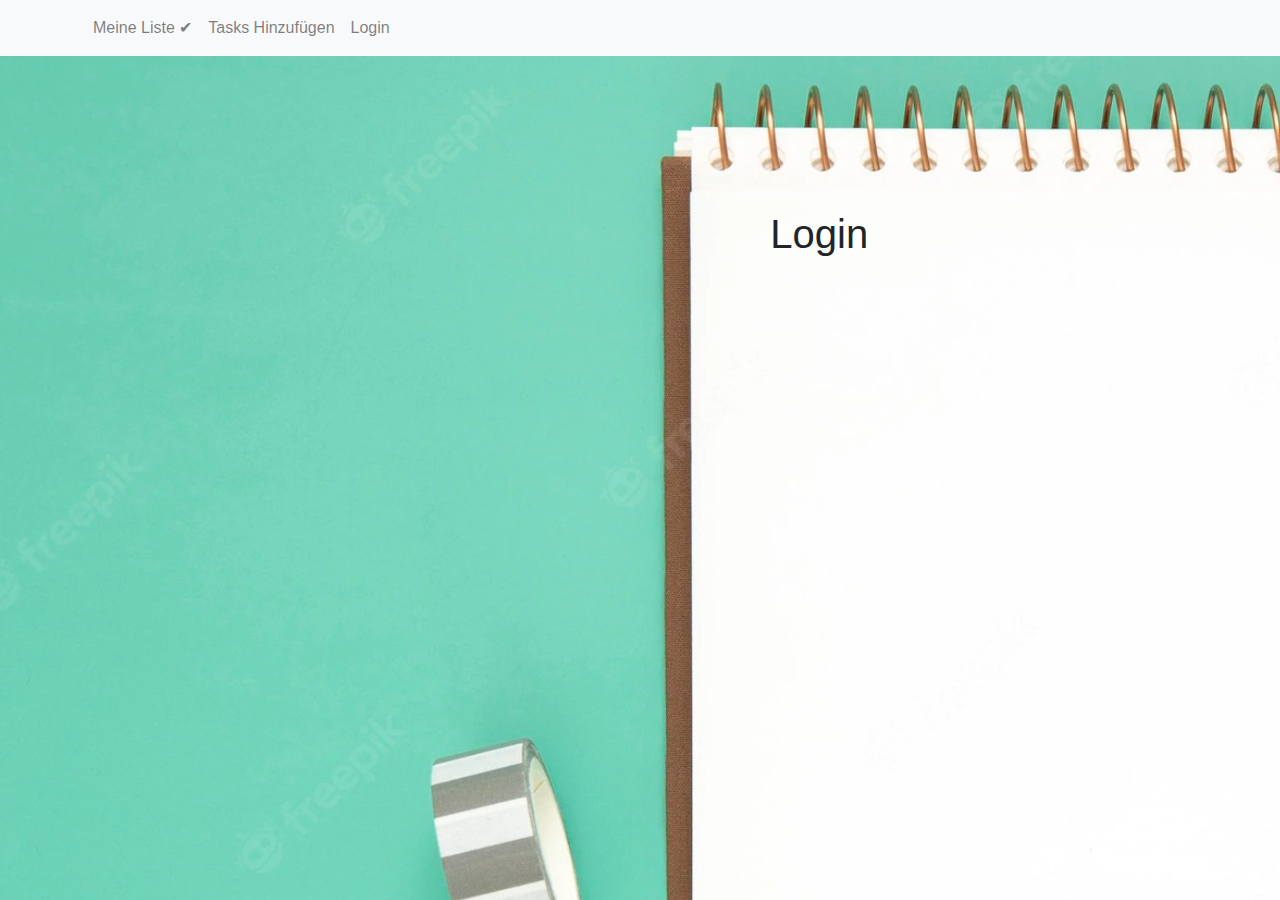
<file: login.html>
<!DOCTYPE html>
<html lang="en">

<head>
    <meta charset="UTF-8">
    <meta http-equiv="X-UA-Compatible" content="IE=edge">
    <meta name="viewport" content="width=device-width, initial-scale=1.0">
    <link rel="icon" type="image/x-icon" href="/Notiz bild 2.PNG">
    <link rel="stylesheet" href="https://stackpath.bootstrapcdn.com/bootstrap/4.1.3/css/bootstrap.min.css">
    <link rel="stylesheet" href="./style.css">
    <script src="./login.js"></script>
    <title>Login</title>
    <nav class="navbar navbar-expand-lg navbar-light bg-light">
        <div class="container">
          <button class="navbar-toggler" type="button" data-toggle="collapse" data-target="#navbarMenu">
            <span class="navbar-toggler-icon"></span>
          </button>
          <div class="collapse navbar-collapse" id="navbarMenu">
            <ul class="navbar-nav">
              <li><a class="nav-link" href="./index.html">Meine Liste ✔</a></li>
              <li><a class="nav-link" href="./bearbeiten.html">Tasks Hinzufügen</a></li>
              <li><a class="nav-link" href="./login.html">Login</a></li>
            </ul>
          </div>
        </div>
      </nav>
    <style>
        label {
            display: hidden;
        }

        .hidden {
            display: none;
        }
    </style>

</head>

<body>
    <div class="logindiv">
        <h1>Login</h1>
        <div id="loggedIn" class="hidden">
            <p>Sie sind eingeloggt!</p>
        </div>
        <div id="notLoggedIn" class="hidden">

            <form id="login">
                <div>
                    <label for="emailInput">Email</label>
                    <input type="email" name="email" id="emailInput">
                </div>
                <div>
                    <label for="passwordInput">Passwort</label>
                    <input type="password" name="password" id="passwordInput">
                </div>
                <button type="submit">Login</button>
            </form>
   
        </form>
    </div>
    </div>
    <script src="https://code.jquery.com/jquery-3.3.1.slim.min.js"></script>
    <script src="https://cdnjs.cloudflare.com/ajax/libs/popper.js/1.14.3/umd/popper.min.js"></script>
    <script src="https://stackpath.bootstrapcdn.com/bootstrap/4.1.3/js/bootstrap.min.js"></script>
</body>

</html>
</file>
<file: style.css>
html {
    height: 100%;
}

body {
    background-image: url("notiz\ m294.png");
    font-family: Arial, Helvetica, sans-serif;
}

.oberdiv {
    width: 46%;;
    margin-left: 42%;
    margin-top: 10%;
    text-align: center;
}

.hinzufügdiv {
    width: 40%;;
    margin-left: 44%;
    margin-top: 12%;
    text-align: center;
}

.logindiv {
    width: 40%;;
    margin-left: 44%;
    margin-top: 12%;
    text-align: center;
}
</file>
